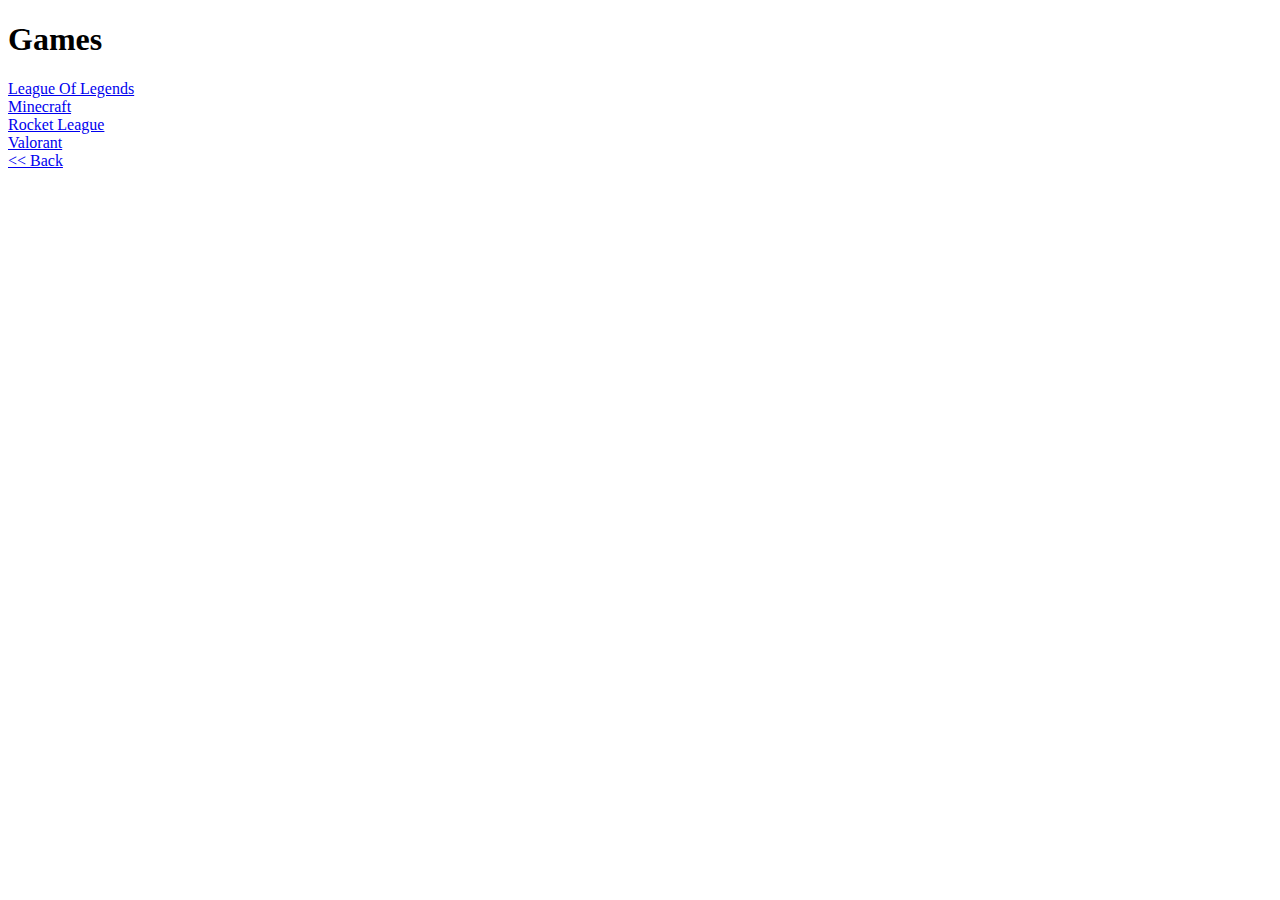
<file: portfolio/src/main/webapp/playPage.html>
<!DOCTYPE html>
<html>
    <head>
        <title> Olabode Games </title>
    </head>

    <body>
        <h1> Games </h1>
        <a href=/Games/league.html> League Of Legends </a>
        <br><a href=/Games/minecraft.html> Minecraft </a>
        <br><a href=/Games/rocketLeague.html> Rocket League </a>
        <br><a href=/Games/valorant.html> Valorant </a>
        <br><a href=index.html> << Back </a>
    </body>
</html>
</file>
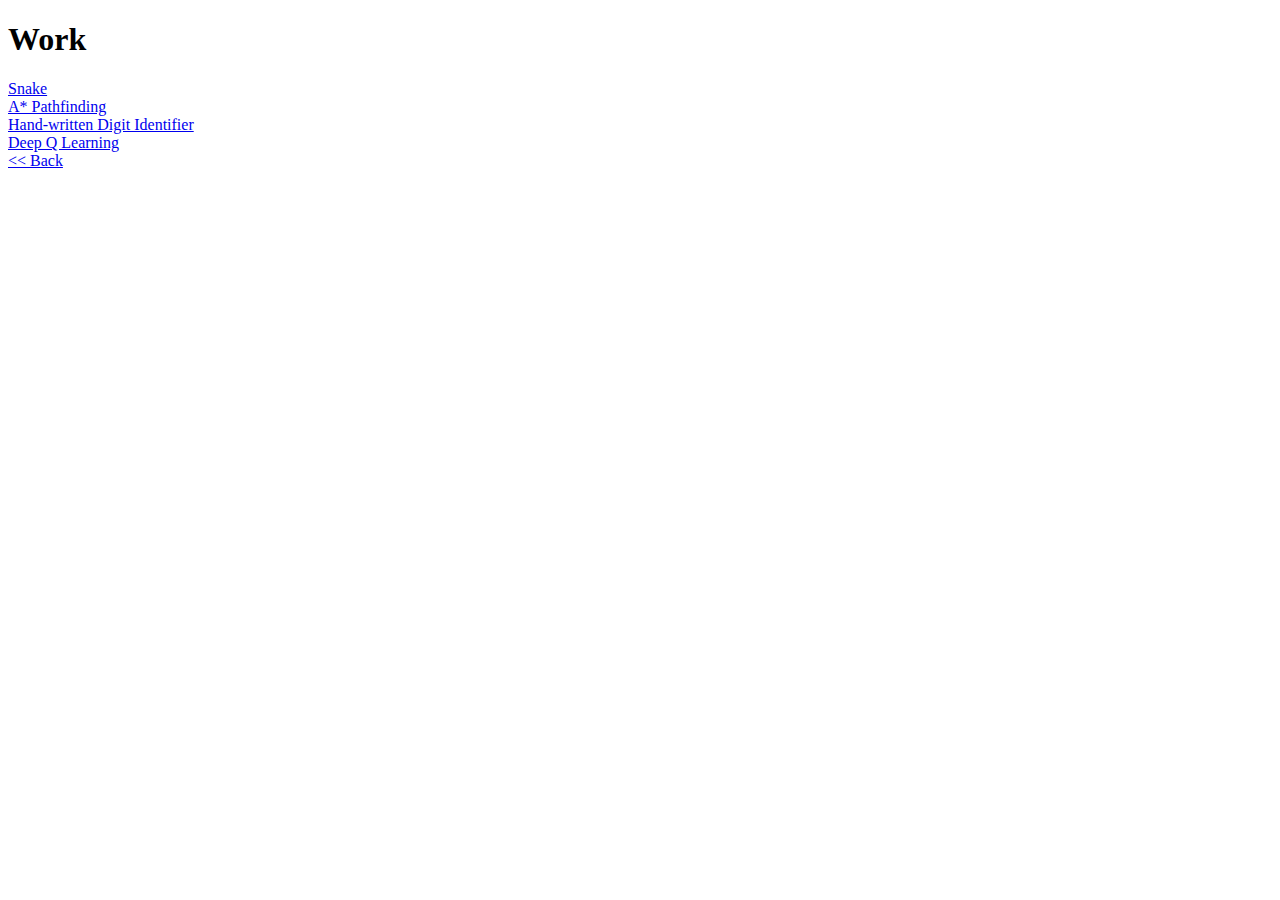
<file: portfolio/src/main/webapp/workPage.html>
<!DOCTYPE html>
<html>
    <head>
        <title> Olabode Works </title>
    </head>

    <body>
        <h1> Work </h1>
        <a href=/PersonalProjects/snakeGame.html> Snake </a>
        <br><a href=/PersonalProjects/aStar.html> A* Pathfinding </a>
        <br><a href=/PersonalProjects/handWrittenDigits.html> Hand-written Digit Identifier </a>
        <br><a href=/PersonalProjects/carTrack.html> Deep Q Learning </a>
        <br><a href=index.html> << Back </a>
    </body>
</html>
</file>
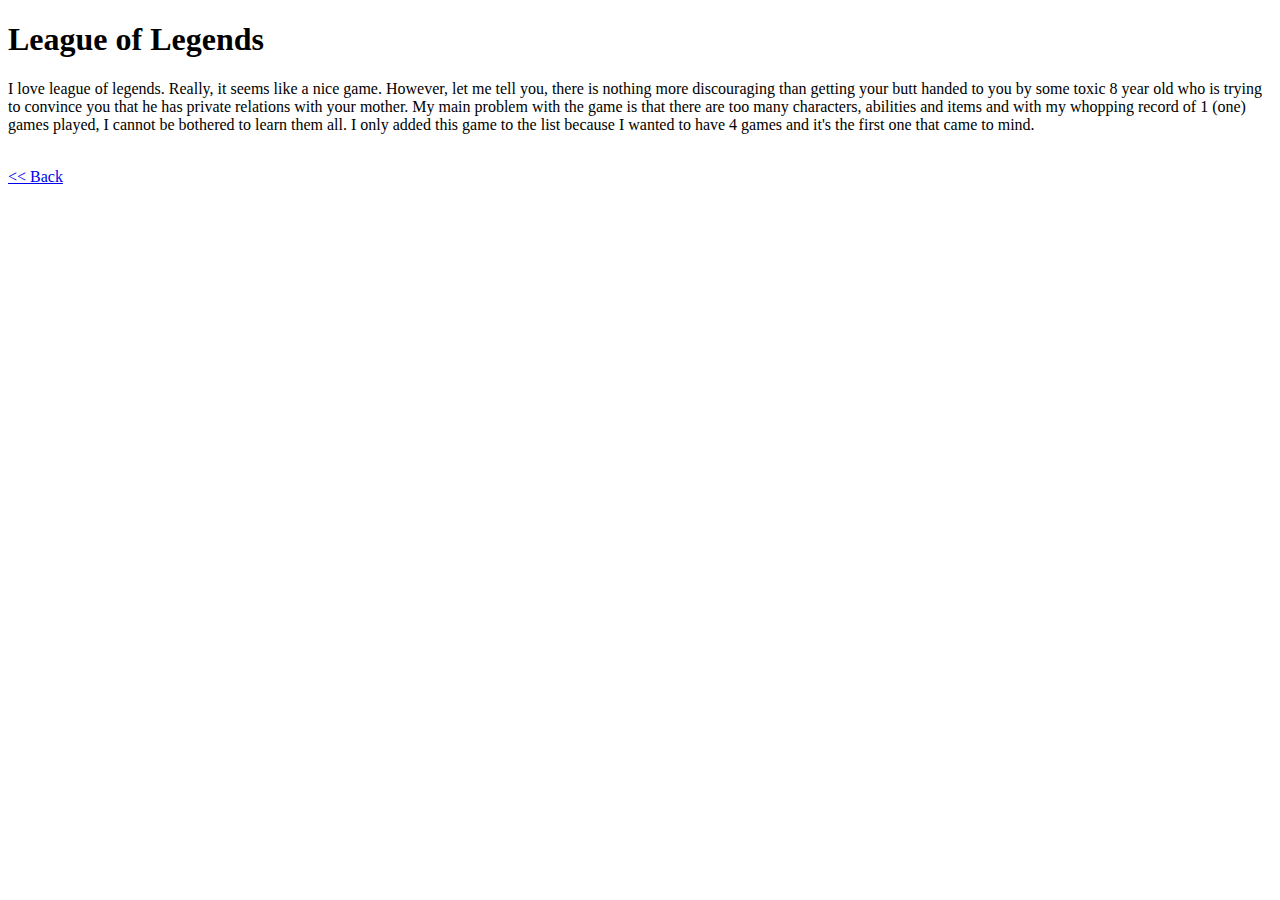
<file: portfolio/src/main/webapp/Games/league.html>
<!DOCTYPE html>
<html>
    <head>
        <title> League of Legends </title>
    </head>
    <body>
        <h1> League of Legends </h1>
        <p> I love league of legends. Really, it seems like a nice game. However, let me tell you, there is nothing more discouraging 
            than getting your butt handed to you by some toxic 8 year old who is trying to convince you that he has private relations
            with your mother. My main problem with the game is that there are too many characters, abilities and items and with my whopping
            record of 1 (one) games played, I cannot be bothered to learn them all. I only added this game to the list because I wanted to 
            have 4 games and it's the first one that came to mind.
        </p>
        <br><a href=/playPage.html> << Back </a>
    </body>
</html>
</file>
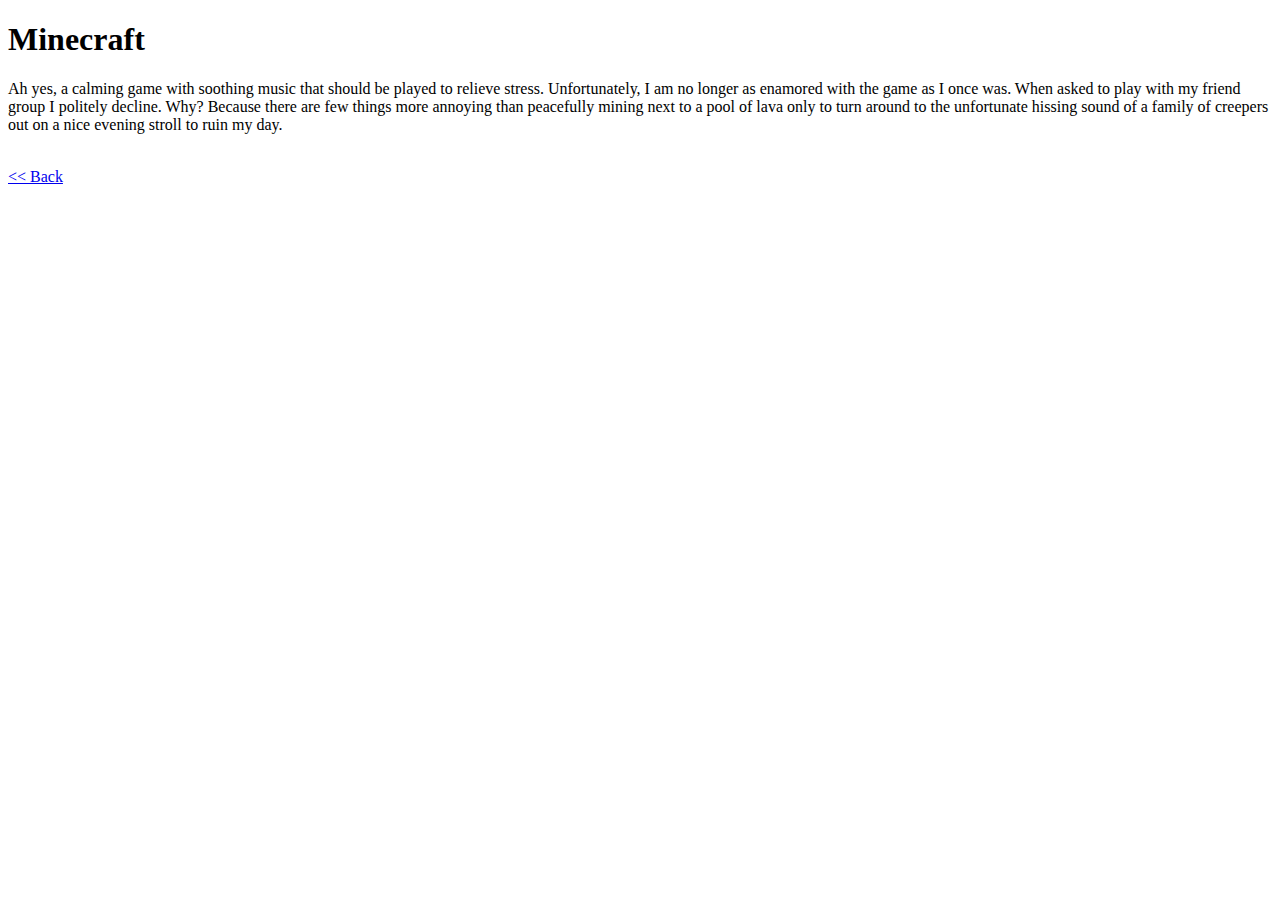
<file: portfolio/src/main/webapp/Games/minecraft.html>
<!DOCTYPE html>
<html>
    <head>
        <title> Minecraft </title>
    </head>
    <body>
        <h1> Minecraft </h1>
        <p> Ah yes, a calming game with soothing music that should be played to relieve stress. Unfortunately, I am no longer as enamored with
            the game as I once was. When asked to play with my friend group I politely decline. Why? Because there are few things more annoying than
            peacefully mining next to a pool of lava only to turn around to the unfortunate hissing sound of a family of creepers out on a nice 
            evening stroll to ruin my day.
        </p>
        <br><a href=/playPage.html> << Back </a>
    </body>
</html>
</file>
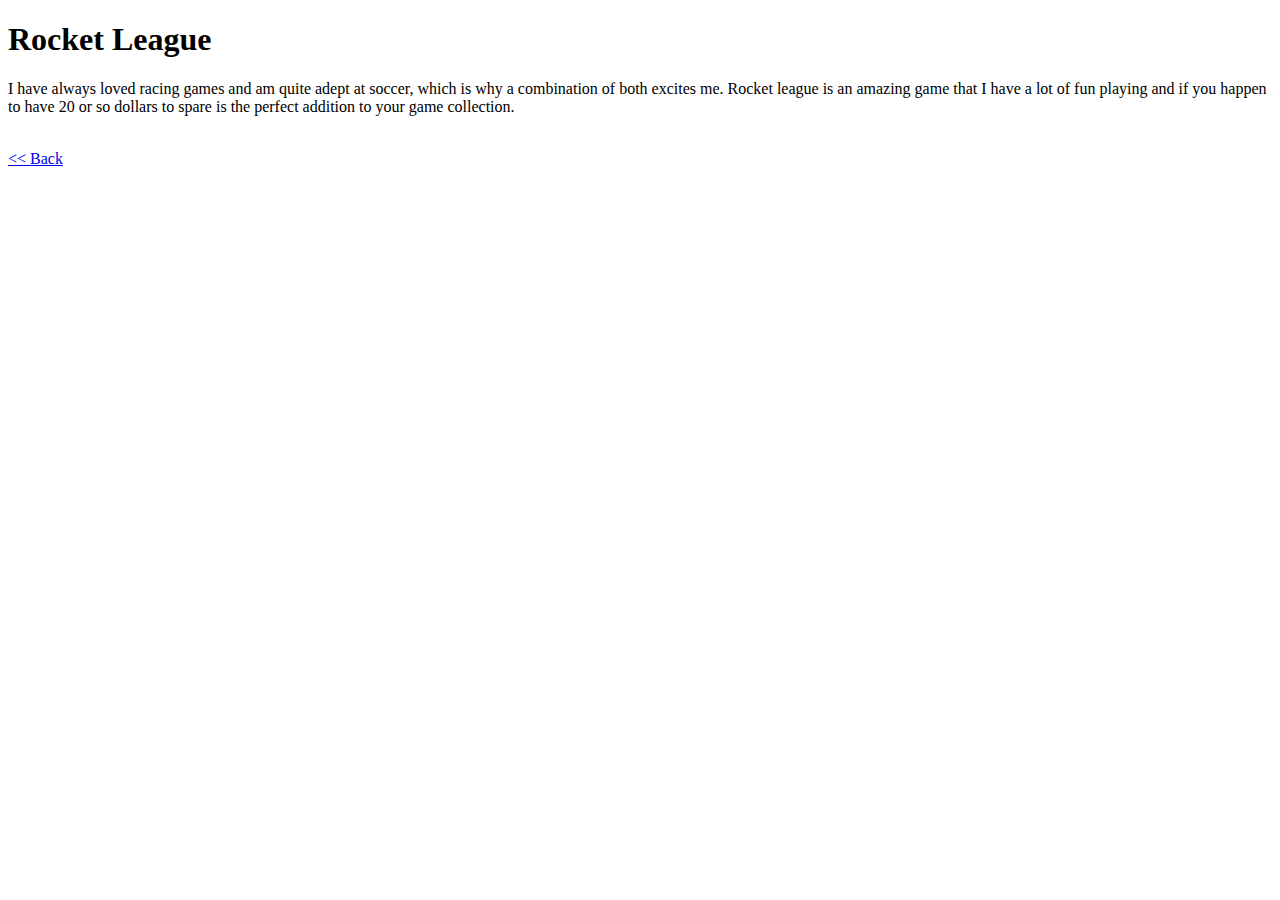
<file: portfolio/src/main/webapp/Games/rocketLeague.html>
<!DOCTYPE html>
<html>
    <head>
        <title> Rocket League </title>
    </head>
    <body>
        <h1> Rocket League </h1>
        <p> I have always loved racing games and am quite adept at soccer, which is why a combination of both excites me.
            Rocket league is an amazing game that I have a lot of fun playing and if you happen to have 20 or so dollars to spare
            is the perfect addition to your game collection.
        </p>
        <br><a href=/playPage.html> << Back </a>
    </body>
</html>
</file>
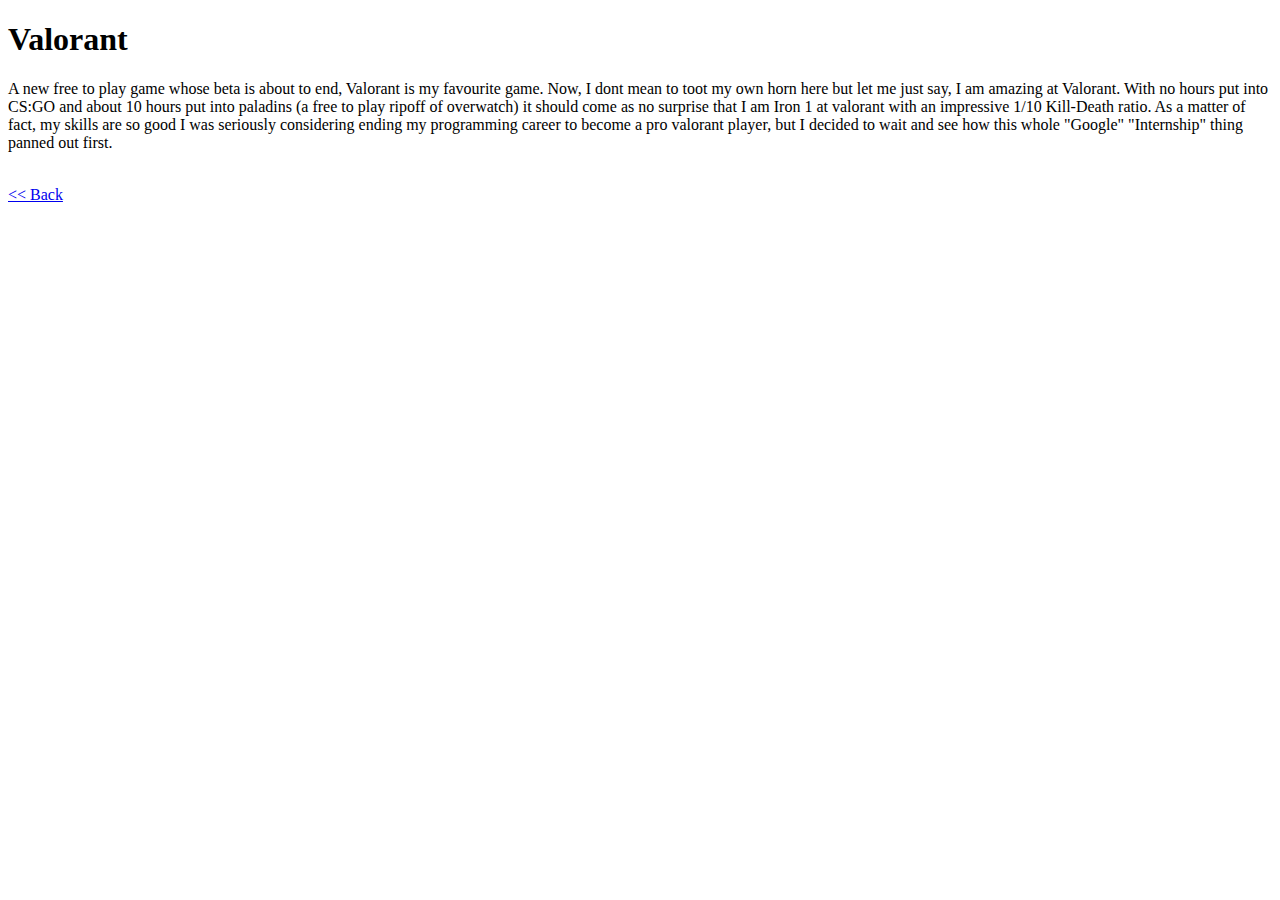
<file: portfolio/src/main/webapp/Games/valorant.html>
<!DOCTYPE html>
<html>
    <head>
        <title> Valorant </title>
    </head>
    <body>
        <h1> Valorant </h1>
        <p> A new free to play game whose beta is about to end, Valorant is my favourite game. Now, I dont mean to toot my own horn here
            but let me just say, I am amazing at Valorant. With no hours put into CS:GO and about 10 hours put into paladins (a free to play ripoff of overwatch) 
            it should come as no surprise that I am Iron 1 at valorant with an impressive 1/10 Kill-Death ratio. As a matter of fact, my skills are so
            good I was seriously considering ending my programming career to become a pro valorant player, but I decided to wait and see how this whole 
            "Google" "Internship" thing panned out first.
        </p>
        <br><a href=/playPage.html> << Back </a>
    </body>
</html>
</file>
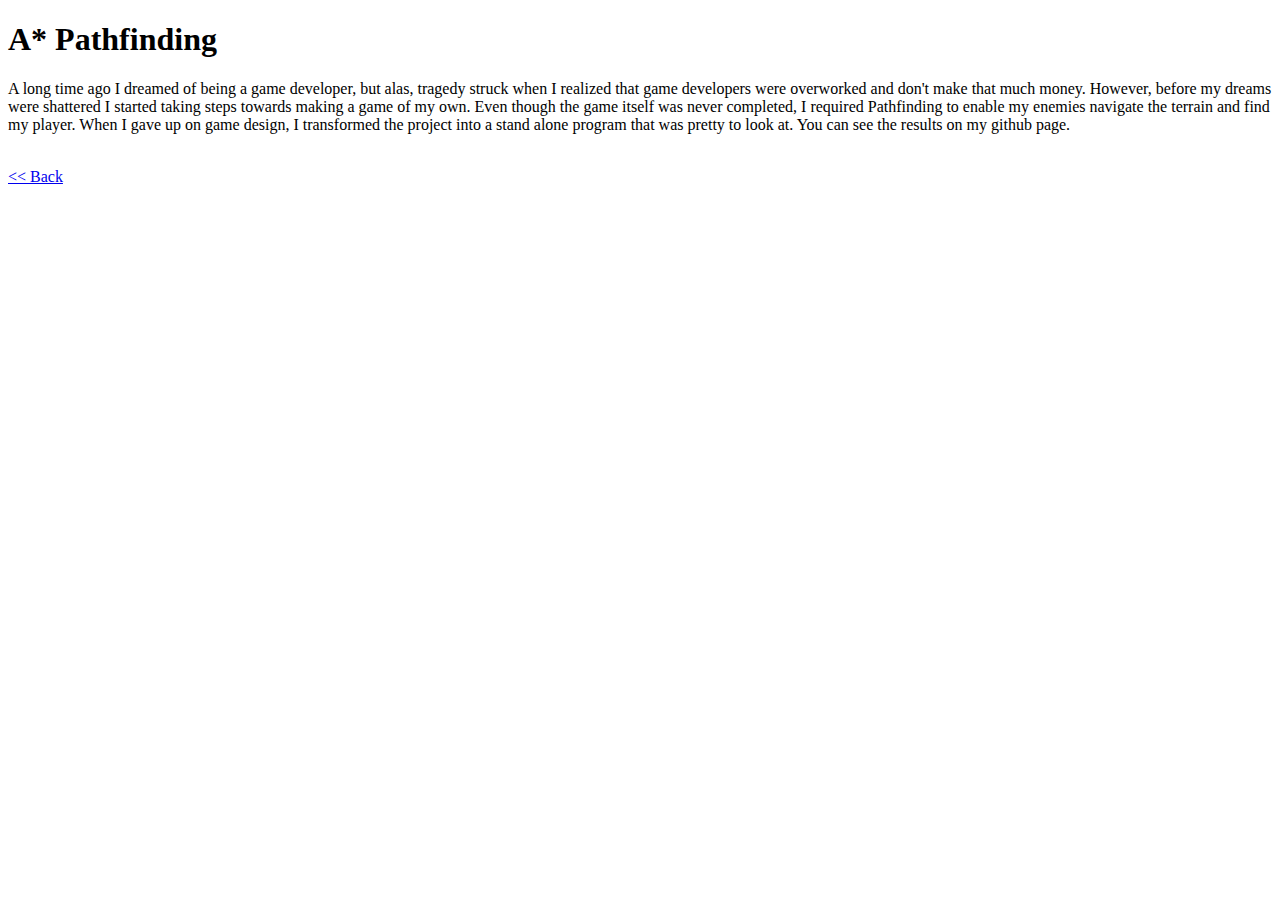
<file: portfolio/src/main/webapp/PersonalProjects/aStar.html>
<!DOCTYPE html>
<html>
    <head>
        <title> A* Pathfinding </title>
    </head>
    <body>
        <h1> A* Pathfinding </h1>
        <p> A long time ago I dreamed of being a game developer, but alas, tragedy struck when I realized that game
            developers were overworked and don't make that much money. However, before my dreams were shattered I started
            taking steps towards making a game of my own. Even though the game itself was never completed, I required Pathfinding
            to enable my enemies navigate the terrain and find my player. When I gave up on game design, I transformed 
            the project into a stand alone program that was pretty to look at. You can see the results on my github page.
        </p>
        <br><a href=/workPage.html> << Back </a>
    </body>
</html>
</file>
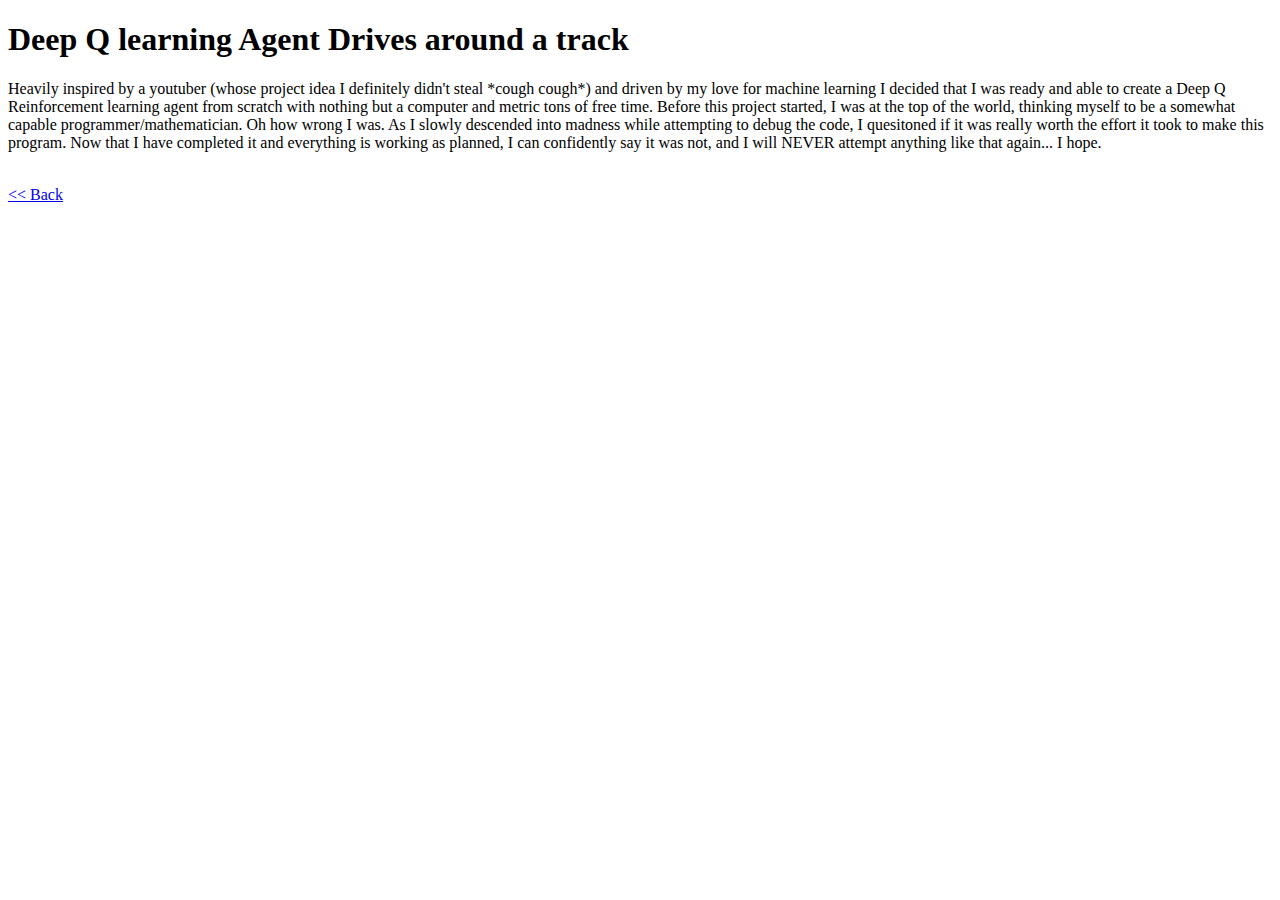
<file: portfolio/src/main/webapp/PersonalProjects/carTrack.html>
<!DOCTYPE html>
<html>
    <head>
        <title> Deep Q Agent </title>
    </head>
    <body>
        <h1> Deep Q learning Agent Drives around a track</h1>
        <p> Heavily inspired by a youtuber (whose project idea I definitely didn't steal *cough cough*) and driven by my love for machine learning I decided
            that I was ready and able to create a Deep Q Reinforcement learning agent from scratch with nothing but a computer and metric tons of free time.
            Before this project started, I was at the top of the world, thinking myself to be a somewhat capable programmer/mathematician. Oh how wrong I was.
            As I slowly descended into madness while attempting to debug the code, I quesitoned if it was really worth the effort it took to make this program.
            Now that I have completed it and everything is working as planned, I can confidently say it was not, and I will NEVER attempt anything like that again...
            I hope.
        </p>
        <br><a href=/workPage.html> << Back </a>
    </body>
</html>
</file>
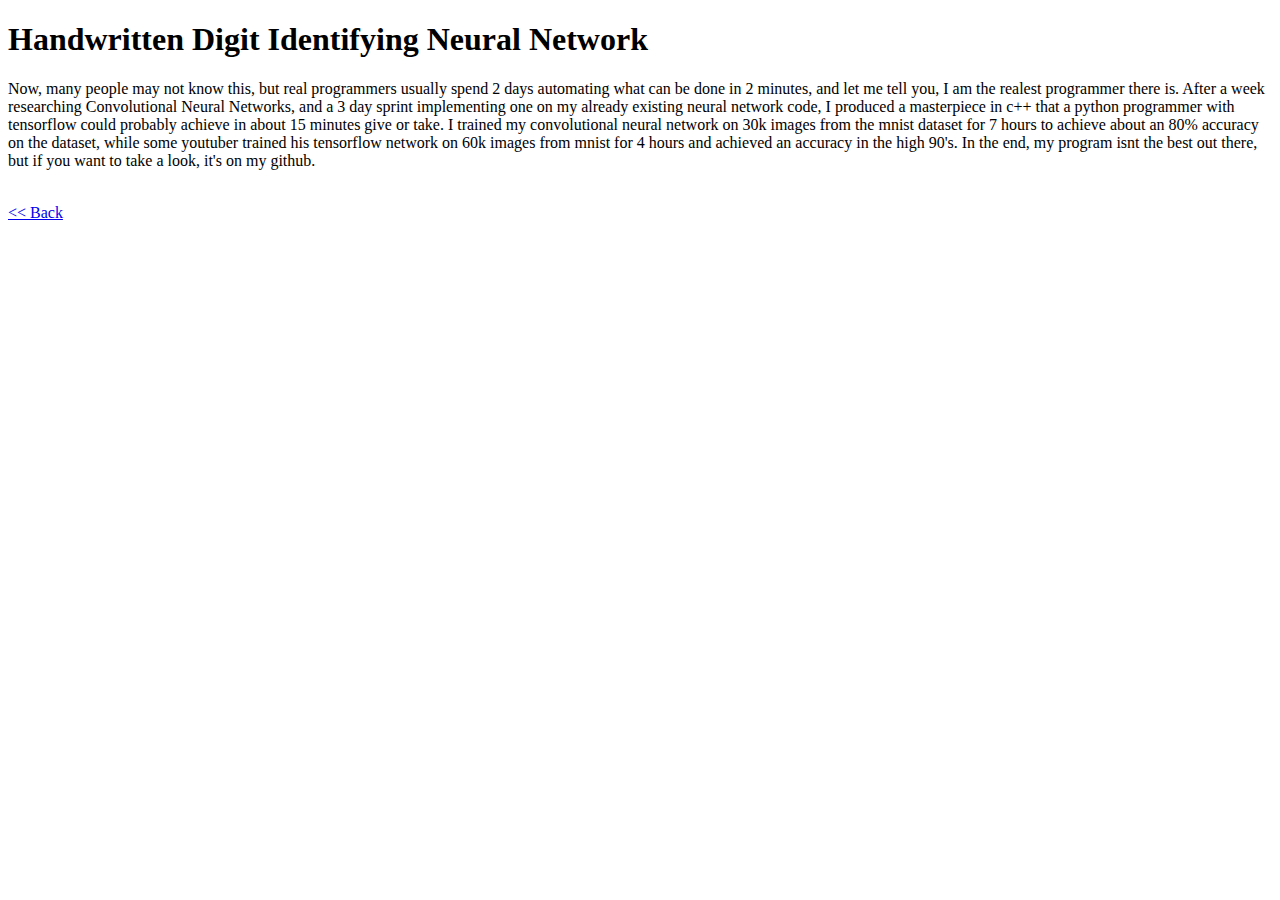
<file: portfolio/src/main/webapp/PersonalProjects/handWrittenDigits.html>
<!DOCTYPE html>
<html>
    <head>
        <title> Handwritten Digit Identifying Neural Network </title>
    </head>
    <body>
        <h1> Handwritten Digit Identifying Neural Network </h1>
        <p> 
            Now, many people may not know this, but real programmers usually spend 2 days automating what can be done in 2 minutes, and let me tell you, I am 
            the realest programmer there is. After a week researching Convolutional Neural Networks, and a 3 day sprint implementing one on my already existing
            neural network code, I produced a masterpiece in c++ that a python programmer with tensorflow could probably achieve in about 15 minutes give or take. 
            I trained my convolutional neural network on 30k images from the mnist dataset for 7 hours to achieve about an 80% accuracy on the dataset, while some
            youtuber trained his tensorflow network on 60k images from mnist for 4 hours and achieved an accuracy in the high 90's. In the end, my program isnt the 
            best out there, but if you want to take a look, it's on my github.
        </p>
        <br><a href=/workPage.html> << Back </a>
    </body>
</html>
</file>
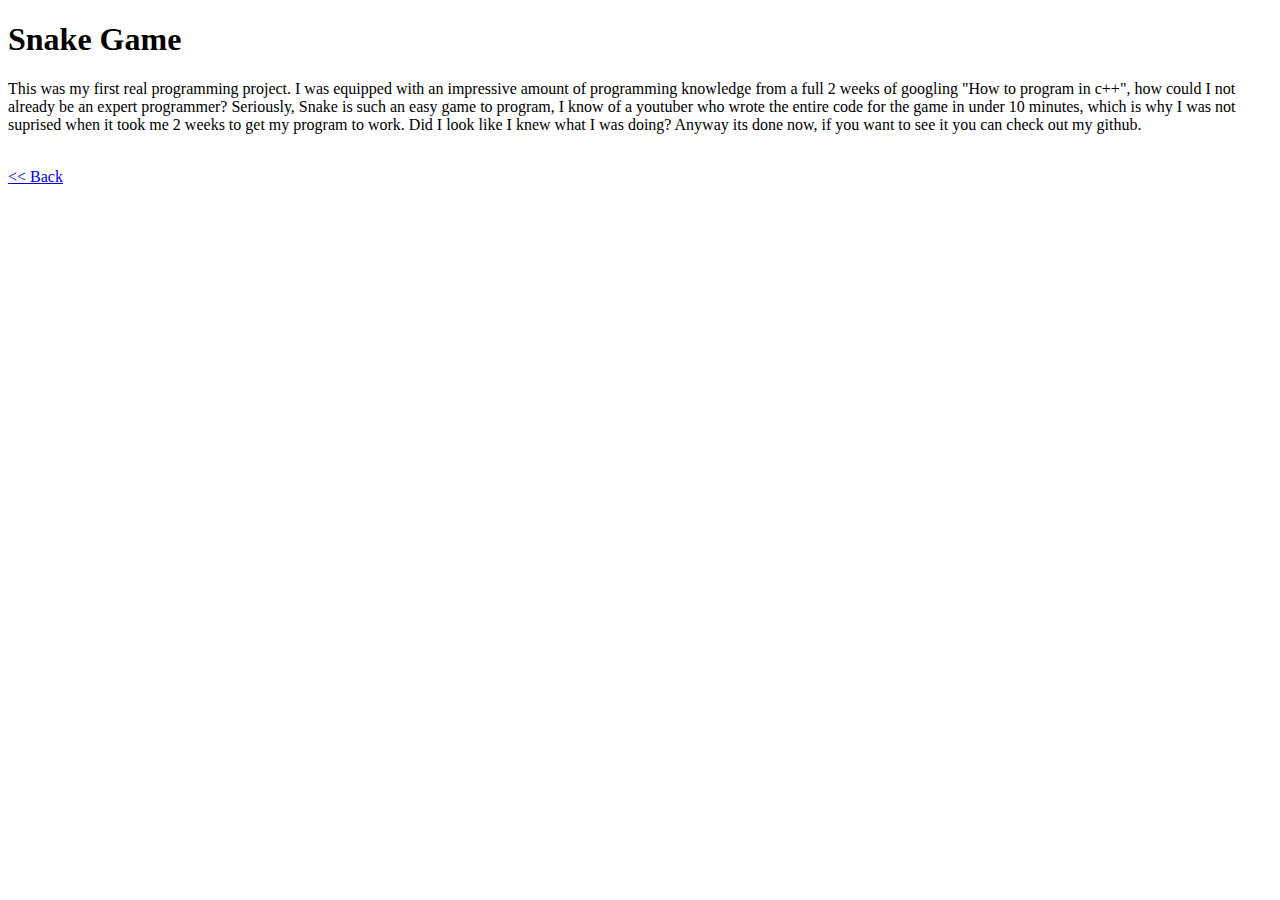
<file: portfolio/src/main/webapp/PersonalProjects/snakeGame.html>
<!DOCTYPE html>
<html>
    <head>
        <title> Nokia's Snake Game </title>
    </head>
    <body>
        <h1> Snake Game </h1>
        <p> This was my first real programming project. I was equipped with an impressive amount of programming knowledge from a full 2 weeks of googling "How to program in c++",
            how could I not already be an expert programmer? Seriously, Snake is such an easy game to program, I know of a youtuber who wrote the entire code for the 
            game in under 10 minutes, which is why I was not suprised when it took me 2 weeks to get my program to work. Did I look like I knew what I was doing?
            Anyway its done now, if you want to see it you can check out my github.
        </p>
        <br><a href=/workPage.html> << Back </a>
    </body>
</html>
</file>
